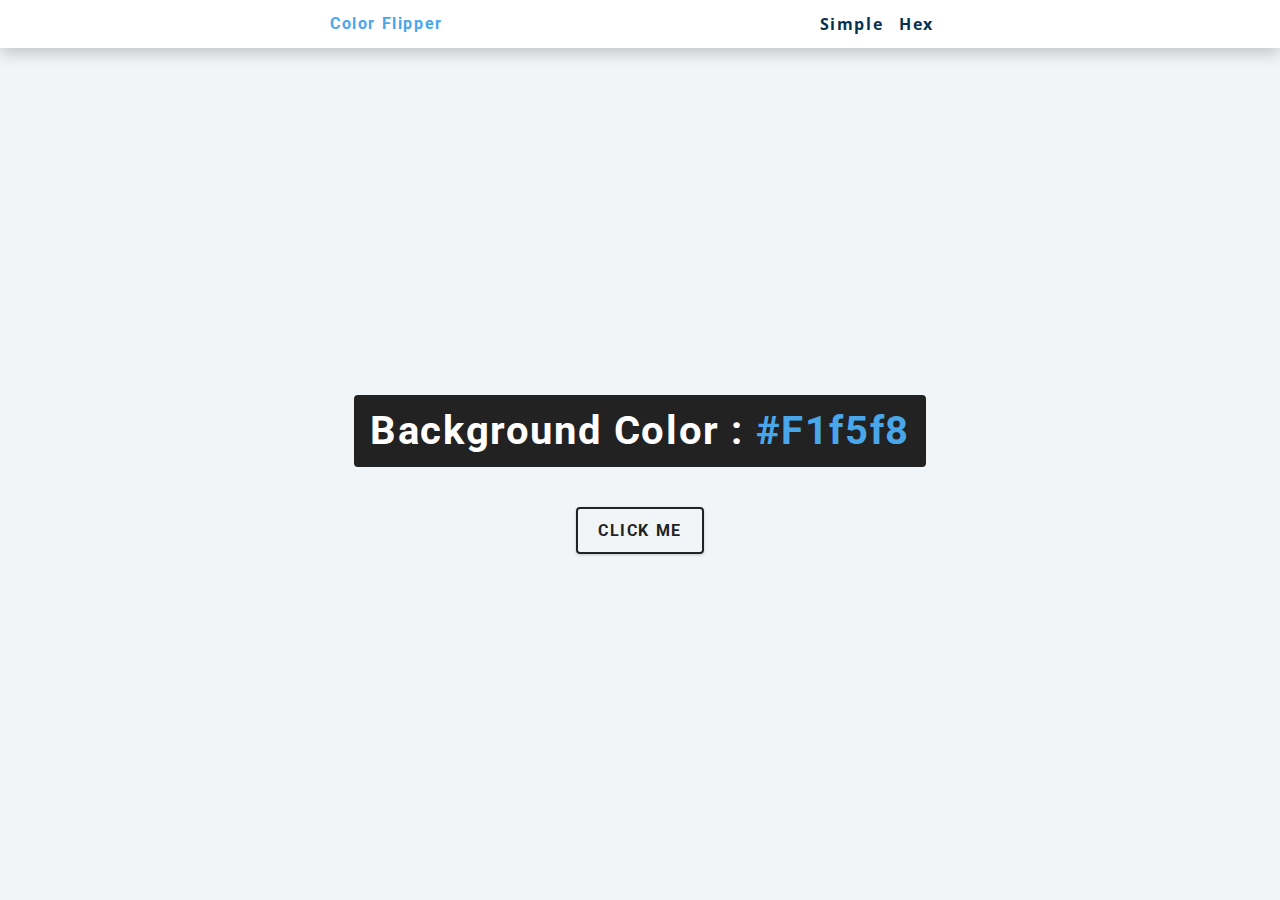
<file: index.html>
<!DOCTYPE html>
<html lang="en">
  <head>
    <meta charset="UTF-8" />
    <meta name="viewport" content="width=device-width, initial-scale=1.0" />
    <title>Color Flipper || Simple</title>

    <!-- styles -->
    <link rel="stylesheet" href="styles.css" />
  </head>
  <body>
    <nav>
      <div class="nav-center">  
        <h4>Color Flipper</h4>
        <ul class="nav-links">
           <li>
             <a href="index.html">Simple</a>
           </li>
           <li>
            <a href="hex.html">Hex</a>
          </li>
        </ul>
      </div>
    </nav>

     <main>
       <div class="container">
         <h2>Background color : <span class="color">
           #f1f5f8
         </span></h2>
         <button class="btn btn-hero" id="btn">Click me</button>
       </div>
     </main>



    <!-- javascript -->
    <script src="app.js"></script>
  </body>
</html>
</file>
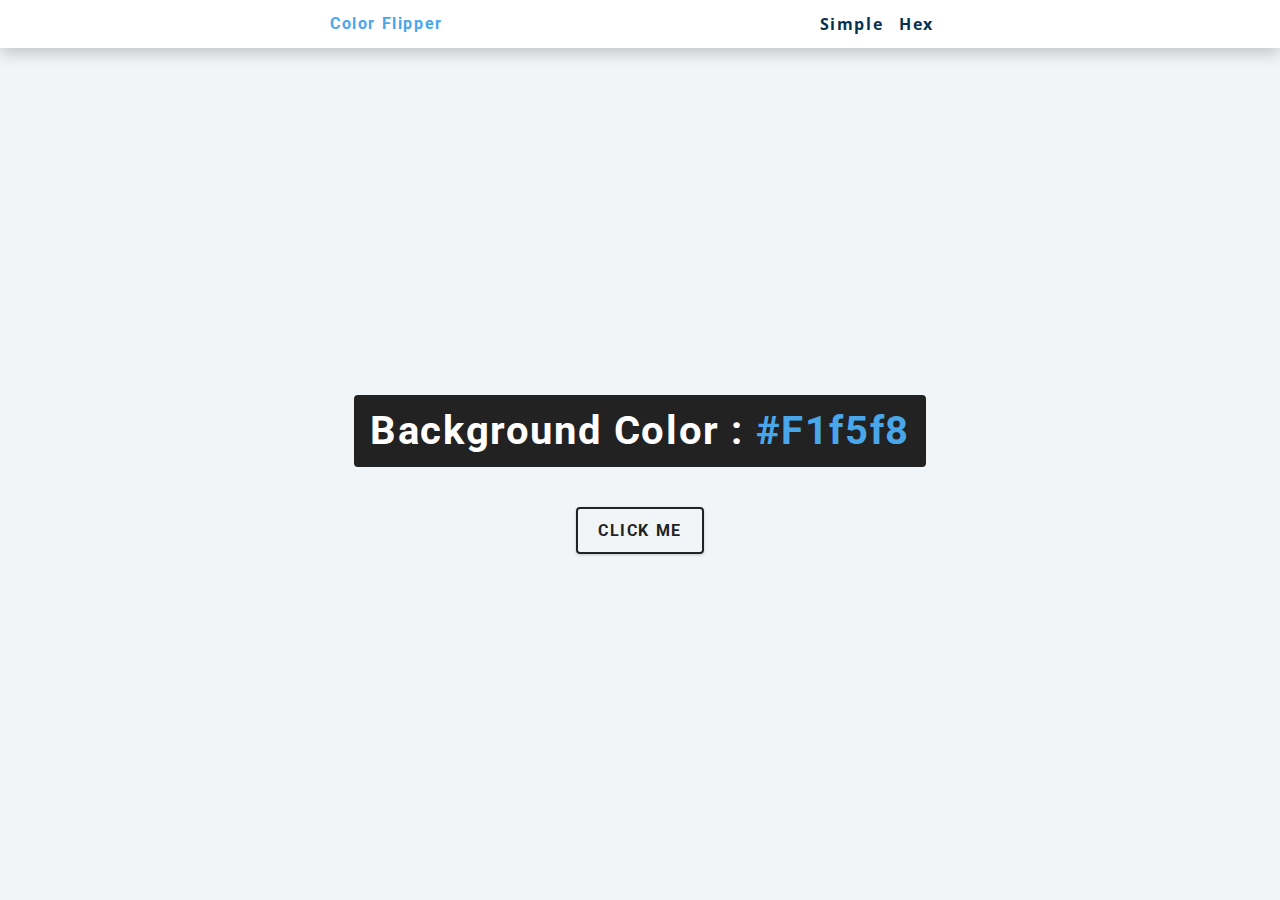
<file: hex.html>
<!DOCTYPE html>
<html lang="en">
  <head>
    <meta charset="UTF-8" />
    <meta name="viewport" content="width=device-width, initial-scale=1.0" />
    <title>
      Color Flipper || Simple
    </title>

    <!-- styles -->
    <link rel="stylesheet" href="styles.css" />
  </head>

  <body>
    <nav>
      <div class="nav-center">
        <h4>color flipper</h4>
        <ul class="nav-links">
          <li><a href="index.html">simple</a></li>
          <li><a href="hex.html">hex</a></li>
        </ul>
      </div>
    </nav>
    <main>
      <div class="container">
        <h2>background color : <span class="color">#f1f5f8</span></h2>
        <button class="btn btn-hero" id="btn">click me</button>
      </div>
    </main>
    <!-- javascript -->
    <script src="hex.js"></script>
  </body>
</html>
</file>
<file: styles.css>
/*
=============== 
Fonts
===============
*/
@import url("https://fonts.googleapis.com/css?family=Open+Sans|Roboto:400,700&display=swap");

/*
=============== 
Variables
===============
*/

:root {
  /* dark shades of primary color*/
  --clr-primary-1: hsl(205, 86%, 17%);
  --clr-primary-2: hsl(205, 77%, 27%);
  --clr-primary-3: hsl(205, 72%, 37%);
  --clr-primary-4: hsl(205, 63%, 48%);
  /* primary/main color */
  --clr-primary-5: hsl(205, 78%, 60%);
  /* lighter shades of primary color */
  --clr-primary-6: hsl(205, 89%, 70%);
  --clr-primary-7: hsl(205, 90%, 76%);
  --clr-primary-8: hsl(205, 86%, 81%);
  --clr-primary-9: hsl(205, 90%, 88%);
  --clr-primary-10: hsl(205, 100%, 96%);
  /* darkest grey - used for headings */
  --clr-grey-1: hsl(209, 61%, 16%);
  --clr-grey-2: hsl(211, 39%, 23%);
  --clr-grey-3: hsl(209, 34%, 30%);
  --clr-grey-4: hsl(209, 28%, 39%);
  /* grey used for paragraphs */
  --clr-grey-5: hsl(210, 22%, 49%);
  --clr-grey-6: hsl(209, 23%, 60%);
  --clr-grey-7: hsl(211, 27%, 70%);
  --clr-grey-8: hsl(210, 31%, 80%);
  --clr-grey-9: hsl(212, 33%, 89%);
  --clr-grey-10: hsl(210, 36%, 96%);
  --clr-white: #fff;
  --clr-red-dark: hsl(360, 67%, 44%);
  --clr-red-light: hsl(360, 71%, 66%);
  --clr-green-dark: hsl(125, 67%, 44%);
  --clr-green-light: hsl(125, 71%, 66%);
  --clr-black: #222;
  --ff-primary: "Roboto", sans-serif;
  --ff-secondary: "Open Sans", sans-serif;
  --transition: all 0.3s linear;
  --spacing: 0.1rem;
  --radius: 0.25rem;
  --light-shadow: 0 5px 15px rgba(0, 0, 0, 0.1);
  --dark-shadow: 0 5px 15px rgba(0, 0, 0, 0.2);
  --max-width: 1170px;
  --fixed-width: 620px;
}
/*
=============== 
Global Styles
===============
*/

*,
::after,
::before {
  margin: 0;
  padding: 0;
  box-sizing: border-box;
}
body {
  font-family: var(--ff-secondary);
  background: var(--clr-grey-10);
  color: var(--clr-grey-1);
  line-height: 1.5;
  font-size: 0.875rem;
}
ul {
  list-style-type: none;
}
a {
  text-decoration: none;
}
h1,
h2,
h3,
h4 {
  letter-spacing: var(--spacing);
  text-transform: capitalize;
  line-height: 1.25;
  margin-bottom: 0.75rem;
  font-family: var(--ff-primary);
}
h1 {
  font-size: 3rem;
}
h2 {
  font-size: 2rem;
}
h3 {
  font-size: 1.25rem;
}
h4 {
  font-size: 0.875rem;
}
p {
  margin-bottom: 1.25rem;
  color: var(--clr-grey-5);
}
@media screen and (min-width: 800px) {
  h1 {
    font-size: 4rem;
  }
  h2 {
    font-size: 2.5rem;
  }
  h3 {
    font-size: 1.75rem;
  }
  h4 {
    font-size: 1rem;
  }
  body {
    font-size: 1rem;
  }
  h1,
  h2,
  h3,
  h4 {
    line-height: 1;
  }
}
/*  global classes */

/* section */
.section {
  padding: 5rem 0;
}

.section-center {
  width: 90vw;
  margin: 0 auto;
  max-width: 1170px;
}
@media screen and (min-width: 992px) {
  .section-center {
    width: 95vw;
  }
}
main {
  min-height: 100vh;
  display: grid;
  place-items: center;
}

/*
=============== 
Nav
===============
*/
nav {
  background: var(--clr-white);
  height: 3rem;
  display: grid;
  align-items: center;
  box-shadow: var(--dark-shadow);
}
.nav-center {
  width: 90vw;
  max-width: var(--fixed-width);
  margin: 0 auto;
  display: flex;
  align-items: center;
  justify-content: space-between;
}
.nav-center h4 {
  margin-bottom: 0;
  color: var(--clr-primary-5);
}
.nav-links {
  display: flex;
}
nav a {
  text-transform: capitalize;
  font-weight: 700;
  font-size: 1rem;
  color: var(--clr-primary-1);
  letter-spacing: var(--spacing);
  margin-right: 1rem;
}
nav a:hover {
  color: var(--clr-primary-5);
}
/*
=============== 
Container
===============
*/
main {
  min-height: calc(100vh - 3rem);
  display: grid;
  place-items: center;
}
.container {
  text-align: center;
}
.container h2 {
  background: var(--clr-black);
  color: var(--clr-white);
  padding: 1rem;
  border-radius: var(--radius);
  margin-bottom: 2.5rem;
}
.color {
  color: var(--clr-primary-5);
}
.btn-hero {
  font-family: var(--ff-primary);
  text-transform: uppercase;
  background: transparent;
  color: var(--clr-black);
  letter-spacing: var(--spacing);
  display: inline-block;
  font-weight: 700;
  transition: var(--transition);
  border: 2px solid var(--clr-black);
  cursor: pointer;
  box-shadow: 0 1px 3px rgba(0, 0, 0, 0.2);
  border-radius: var(--radius);
  font-size: 1rem;
  padding: 0.75rem 1.25rem;
}
.btn-hero:hover {
  color: var(--clr-white);
  background: var(--clr-black);
}


@media all and (max-width: 600px) {
.container {
  width: 300px;
}
}
</file>
